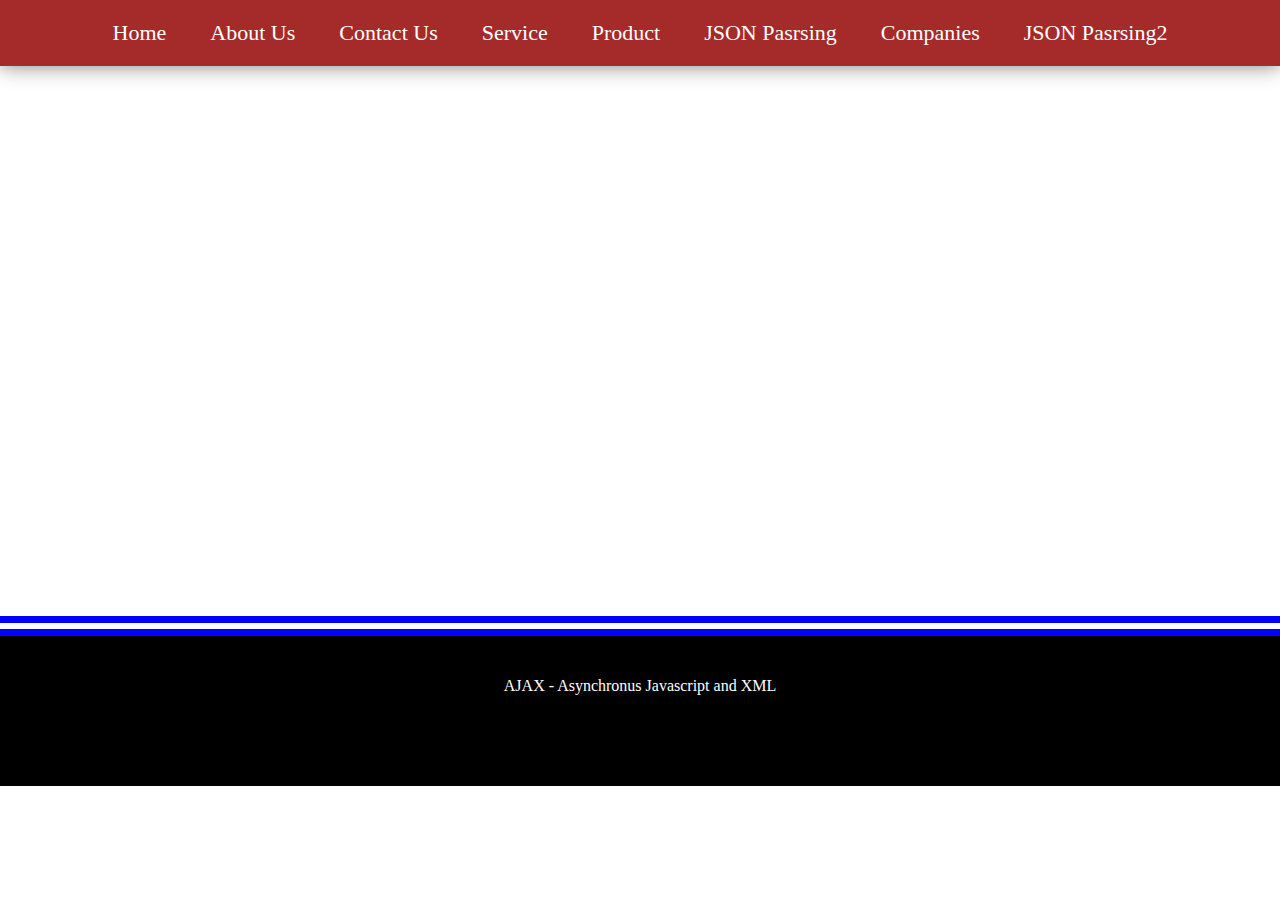
<file: index.html>
<html>
    <head>
        <link rel="stylesheet" href="ajax.css"/>
        <script src="ajax.js"></script>
    </head>
    <body>
         <ul>
             <li><a href="#"  onclick="getHome()">Home</a></li>
             <li><a href="#"  onclick="getAbout()">About Us</a></li>
             <li><a href="#"  onclick="getContact()">Contact Us</a></li>
             <li><a href="#"  onclick="getService()">Service</a></li>
             <li><a href="#"  onclick="getProduct()">Product</a></li>
             <li><a href="#"  onclick="getItem()">JSON Pasrsing</a></li>
             <li><a href="#"  onclick="getCompany()">Companies</a></li>
             <li><a href="#"  onclick="getComment()">JSON Pasrsing2</a></li>
         </ul>
         <section id="container"></section>
         <footer>
            <p>AJAX - Asynchronus Javascript and XML</p>
         </footer>
    </body>
</html>
</file>
<file: ajax.css>
body{margin:0px;}
ul{
    margin:0px;
    padding:20px;
    background-color: brown;
    text-align:center;
    box-shadow: 0px 0px 20px gray;
}

ul li{
    display:inline;
    padding:20px;
}

ul li a{
    color:white;
    text-decoration:none;
    font-size:22px;

}

section{
    min-height:550px;
    padding:0px 10% 0px;
    margin:auto;
    border-bottom:20px double blue;
}

footer{
    background-color: black;
    text-align:center;
    color:white;
    padding:25px;
    height:100px;
}

h1{
    font-size:70px;
}

.item{
    width:20%;
    margin:1%;
    padding:1%;
    display:inline-block;
    font-size:40px;
}
</file>
